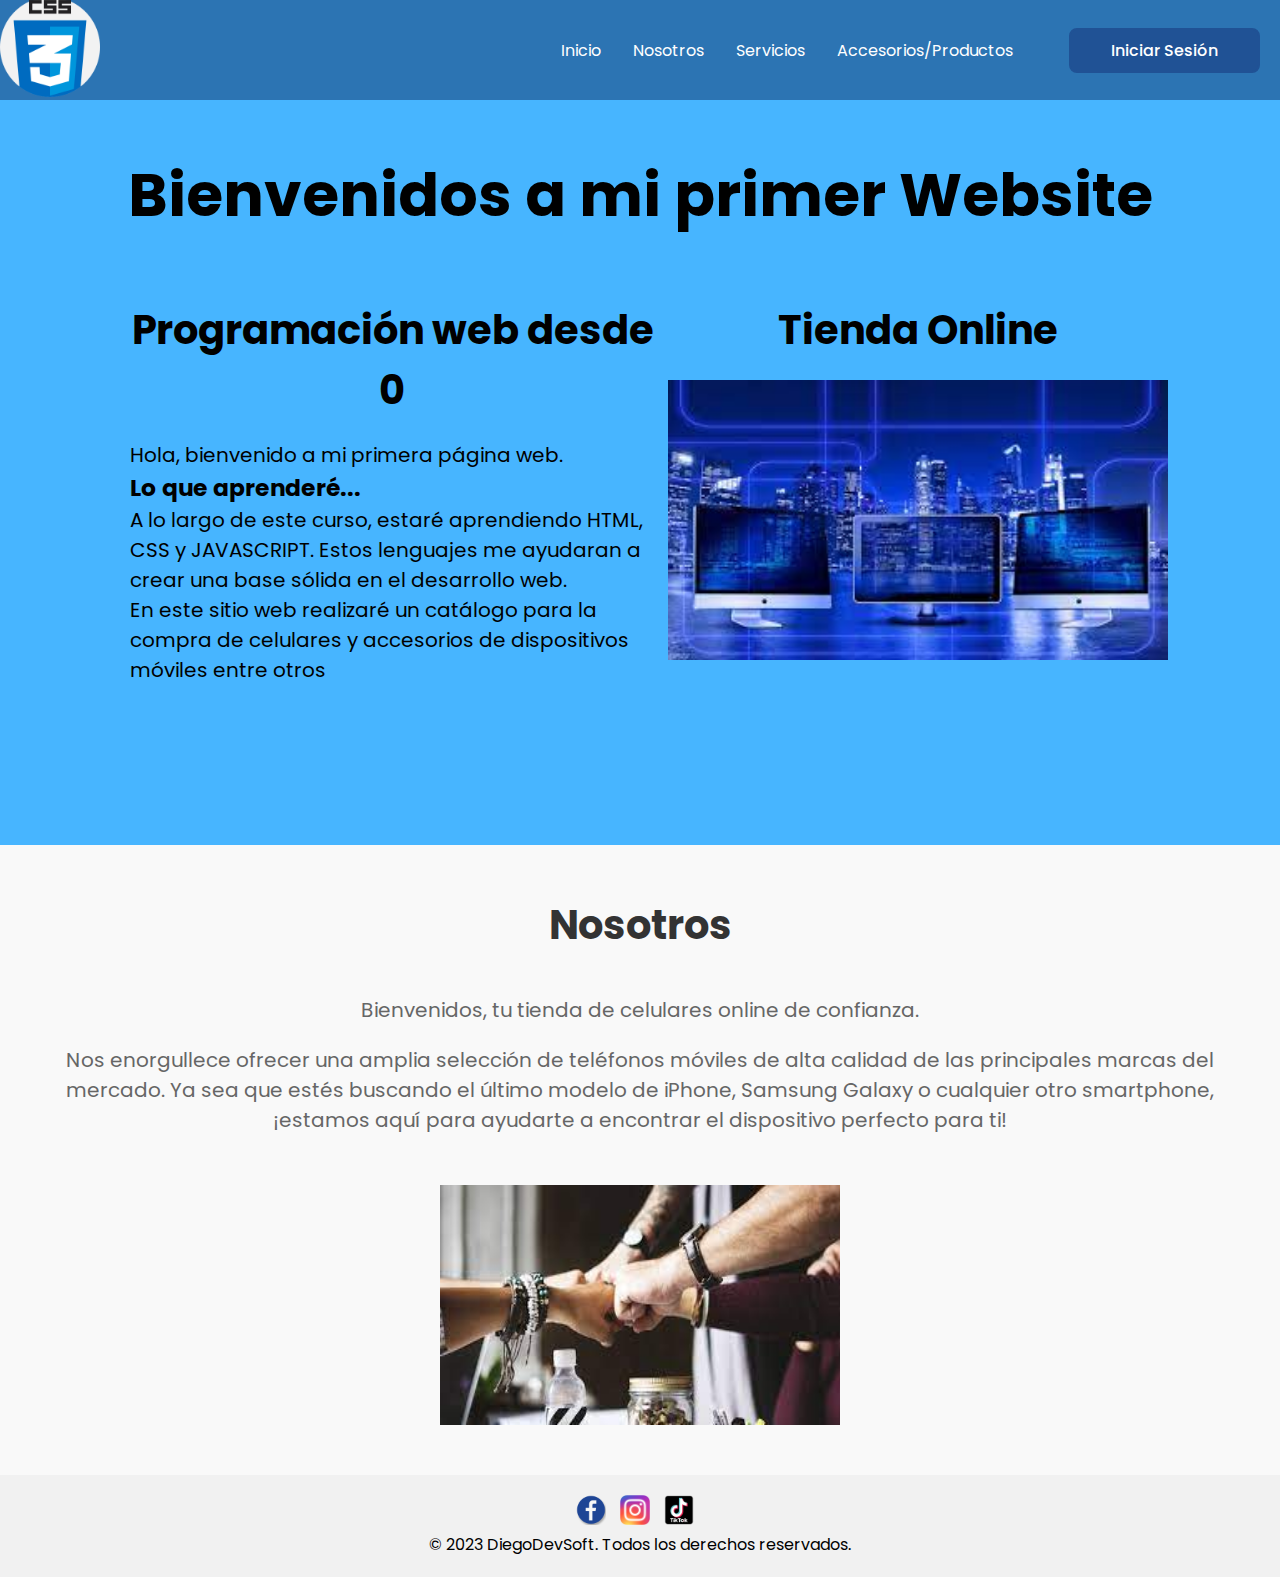
<file: index.html>
<!DOCTYPE html>
<html lang="es">
<head>
  <meta charset="UTF-8">
  <meta http-equiv="X-UA-Compatible" content="IE=edge">
  <meta name="viewport" content="width=device-width, initial-scale=1.0">
  <title>LandigPage - Inicio</title>
  <link rel="stylesheet" href="css/estilo_index.css">
</head>
<body>
    <!-- Sección para crear la barra de navegacion o el navbar -->
    <header>
        <div class="container_header">
            <div class="logo">
                <a href="#">
                    <img src="imagenes/csslogo.png" alt="">
                </a>
            </div>
            <div class="menu">
                <nav>
                    <ul>
                        <li><a href="index.html">Inicio</a></li>
                        <li><a href="#">Nosotros</a></li>
                        <li><a href="#">Servicios</a></li>
                        <li><a href="tabla.html">Accesorios/Productos</a></li>
                    </ul>
                </nav>
                <a href="login.html" class="btn_login">Iniciar Sesión</a>
            </div>
        </div>
    </header>

    <!-- Sección de Inicioo o Portada de la Página web -->
    <section>
        <div class="main-container">
            <h1>Bienvenidos a mi primer Website</h1>
            <div class="row">
                <div class="column">
                    <h2>Programación web desde 0</h2>
                    <p>
                        Hola, bienvenido a mi primera página web.
                    </p>
                    <h3>Lo que aprenderé...</h3>
                    <p>
                        A lo largo de este curso, estaré aprendiendo HTML, CSS y JAVASCRIPT. Estos lenguajes me ayudaran a crear una base sólida en el desarrollo web.
                    </p>
                    <p>
                        En este sitio web realizaré un catálogo para la compra de celulares y accesorios de dispositivos móviles entre otros
                    </p>
                </div>
                <div class="column">
                    <h2>Tienda Online</h2>
                    <div class="img-cover">
                        <img src="imagenes/pclogin.png" alt="">
                    </div>
                </div>
            </div>
        </div>
    </section>
    
    <!-- Sección Nosotros: Hablaremos resumidamente sobre la empresa -->
    <section>
        <div class="section-nosotros">
            <h2>Nosotros</h2>
            <p>Bienvenidos, tu tienda de celulares online de confianza.</p>
            <p>
                Nos enorgullece ofrecer una amplia selección de teléfonos móviles de alta calidad de las principales marcas del mercado. Ya sea que estés buscando el último modelo de iPhone, Samsung Galaxy o cualquier otro smartphone, ¡estamos aquí para ayudarte a encontrar el dispositivo perfecto para ti!
            </p>
            <div class="img-cover">
                <img src="imagenes/nosotros.jpg" alt="Nosotros">
            </div>
        </div>
    </section>
    
    <!-- Pie de página o footer -->
    <footer>
        <div class="social-icons">
            <a href="https://www.facebook.com/" target="_blank">
                <img src="imagenes/pngtree-facebook-social-media-icon-png-image_6315968.png" alt="facebook">
            </a>
            <a href="https://www.instagram.com/" target="_blank">
                <img src="imagenes/Instagram_logo_2016.svg.webp" alt="instagram">
            </a>
            <a href="https://www.tiktok.com/" target="_blank">
                <img src="imagenes/tiktok-5962992_1280.webp" alt="tik-tok">
            </a>
        </div>
        <p>&copy; 2023 DiegoDevSoft. Todos los derechos reservados.</p>
    </footer>

</body>
</html>
</file>
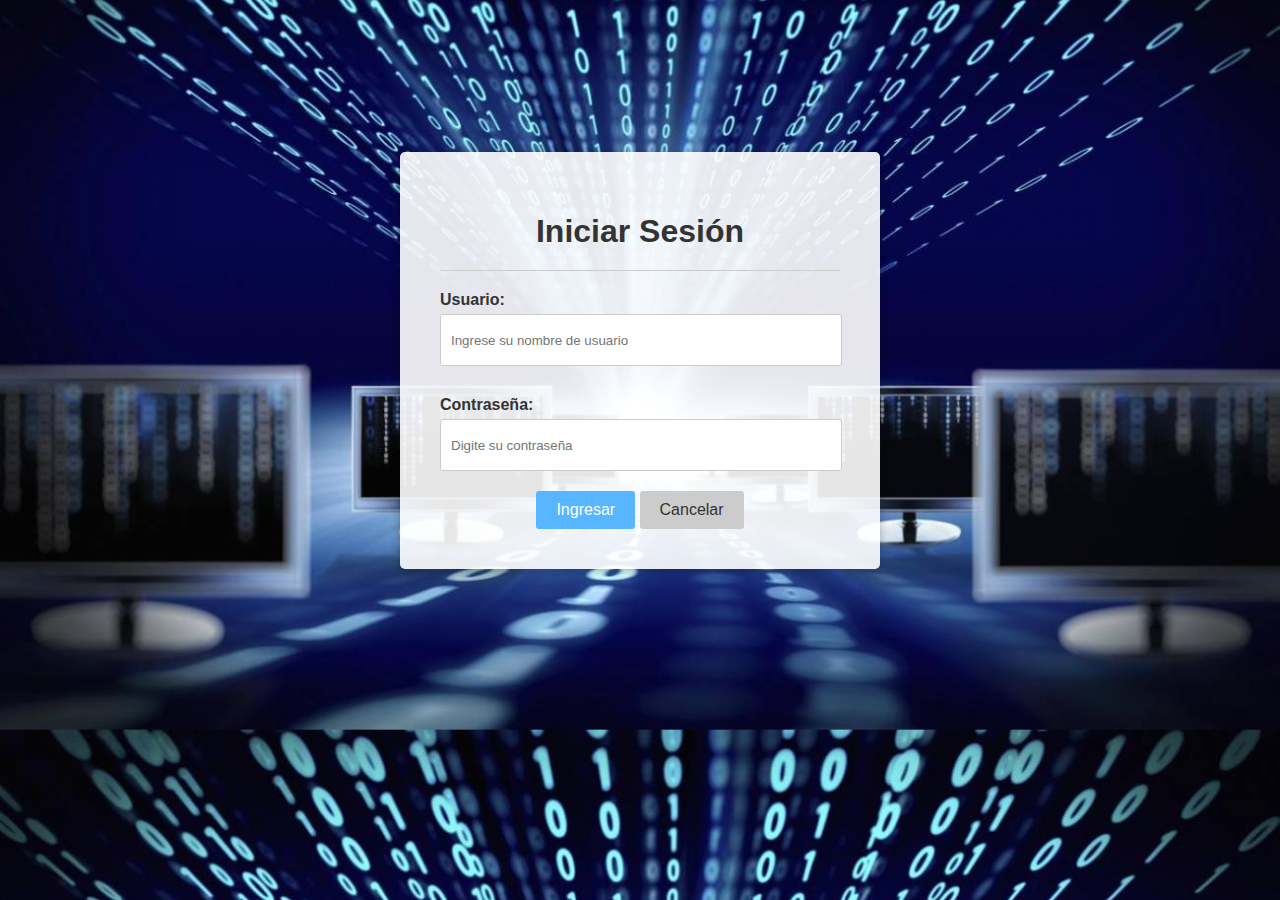
<file: login.html>
<!DOCTYPE html>
<html lang="en">
<head>
    <meta charset="UTF-8">
    <meta name="viewport" content="width=device-width, initial-scale=1.0">
    <title>Document</title>
    <link rel="stylesheet" href="css/estilo_login.css">
</head>
<body>
    <div class="contenedor_principal">
        <form action="" method="post">
            <h1>Iniciar Sesión</h1>
            <hr>
            <div class="contenedor_formulario">
                <label for="usuario">Usuario:</label>
                <input type="text" name="usuario" id="usuario" placeholder="Ingrese su nombre de usuario" required>
                <label for="contraseña" class="lbcontraseña">Contraseña:</label>
                <input type="password" name="contraseña" id="contraseña" placeholder="Digite su contraseña" required>
            </div>
            <div class="contenedor_botones">
                <button type="submit" class="btn_ingreso">Ingresar</button>
                <button type="reset" class="btn_cancelar">Cancelar</button>
            </div>  
        </form>
    </div>
</body>
</html>
</file>
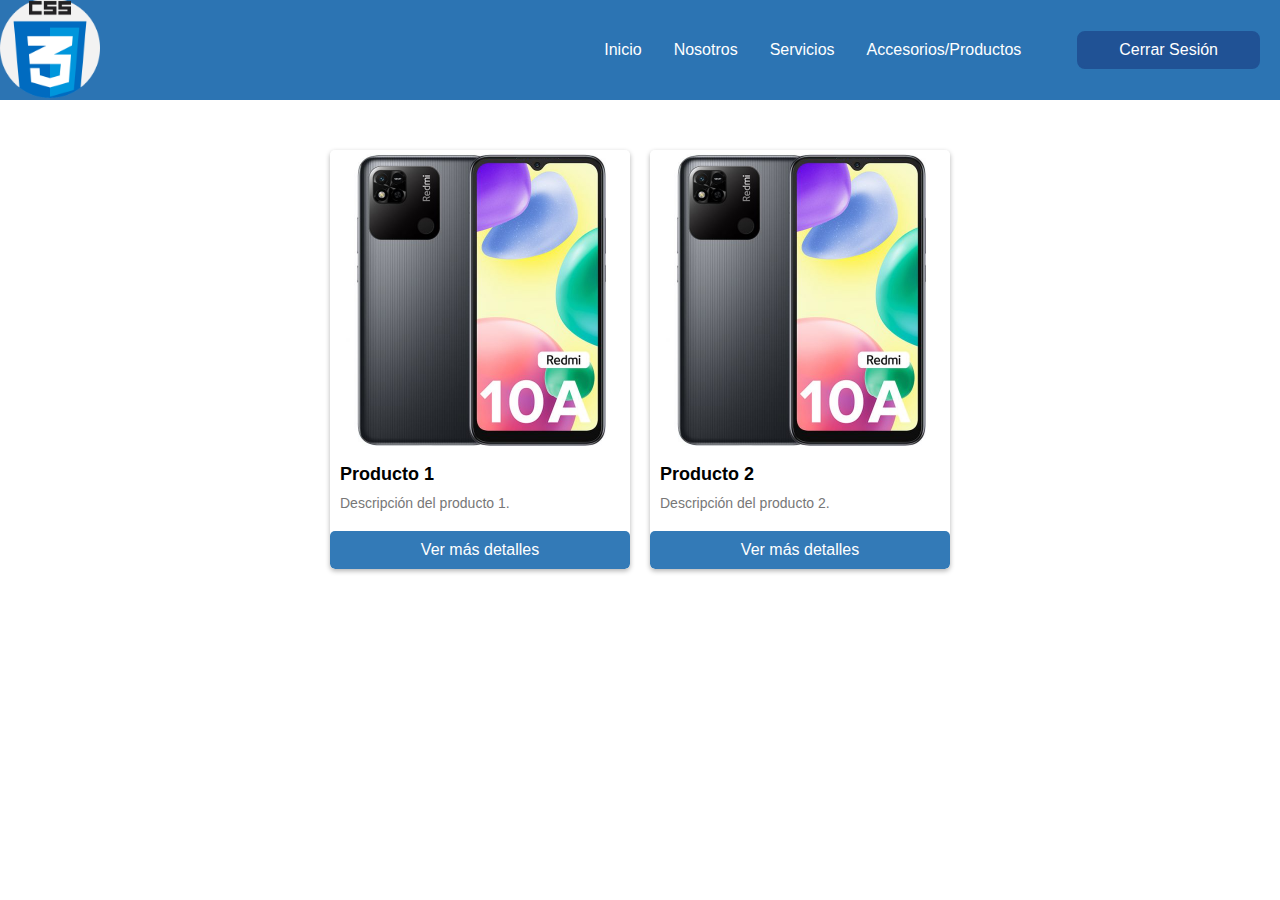
<file: tabla.html>
<!DOCTYPE html>
<html lang="en">
<head>
    <meta charset="UTF-8">
    <meta name="viewport" content="width=device-width, initial-scale=1.0">
    <title>Document</title>
    <link rel="stylesheet" href="css/estilo_tabla.css">
</head>
<body>
    <header>
        <div class="container_header">
            <div class="logo">
                <a href="#">
                    <img src="imagenes/csslogo.png" alt="">
                </a>
            </div>
            <div class="menu">
                <nav>
                    <ul>
                        <li><a href="index.html">Inicio</a></li>
                        <li><a href="#">Nosotros</a></li>
                        <li><a href="#">Servicios</a></li>
                        <li><a href="tabla.html">Accesorios/Productos</a></li>
                    </ul>
                </nav>
                <a href="login.html" class="btn_login">Cerrar Sesión</a>
            </div>
        </div>
    </header>

    <div class="catalog">
        <div class="card">
            <div class="card-image">
                <img src="imagenes/6ba8cb16-935e-4d85-8e27-da8fd3c5bcca.jpg" alt="Producto 1">
            </div>
            <div class="card-content">
                <h3>Producto 1</h3>
                <p>Descripción del producto 1.</p>
            </div>
            <a href="#" class="btn">Ver más detalles</a>
        </div>
        
        <div class="card">
            <div class="card-image">
                <img src="imagenes/6ba8cb16-935e-4d85-8e27-da8fd3c5bcca.jpg" alt="Producto 2">
            </div>
            <div class="card-content">
                <h3>Producto 2</h3>
                <p>Descripción del producto 2.</p>
            </div>
            <a href="#" class="btn">Ver más detalles</a>
        </div>
  <!-- Agrega más cartas aquí -->
    </div>
</body>
</html>
</file>
<file: css/estilo_index.css>
/* Estilos generales de la página web o landing page */
@import url('https://fonts.googleapis.com/css2?family=Poppins:ital,wght@0,100;0,200;0,300;1,100;1,200;1,300&display=swap');

* {
    margin: 0;
    padding: 0;
    box-sizing: border-box;
    text-decoration: none;
    font-family: 'Poppins', sans-serif;
} 

/* Estilo del header */

header {
    width: 100%;
    height: 100px;
    position: fixed;
    z-index: 100;
    background-color: #2C74B3;
}

.container_header {
    height: 100%;
    display: flex;
    justify-content: space-between;
    align-items: center;
}

.logo {
    display: flex;
    align-items: center;
    position: relative;
    z-index: 1;
}

.logo img {
    width: 100px;
    height: 100px;
}

.menu {
    display: flex;
    align-items: center;
}

.menu nav {
    margin: 0px 20px;
}

.menu nav ul {
    display: flex;
}

.menu nav ul li {
    list-style: none;
    margin: 20px 16px;
}

.menu nav ul li a {
    color: black;
    font-size: 16px;
    position: relative;
    color: white;
}

.menu nav ul li a:hover {
    color: black;
}

.btn_login {
    display: block;
    padding: 8px 40px;
    border: 2px solid #205295;
    border-radius: 8px;
    font-weight: 500;
    margin: 0px 20px;
    background-color: #205295;
    color: white;
}

.btn_login:hover {
    color: white;
    background: #47B5FF;
}

.menu .redes_sociales {
    margin: 0px 10px;
}

.menu .redes_sociales a {
    margin: 0px 4px;
}

.menu .redes_sociales a img {
    width: 32px;
    height: 30px;
}

/* Diseño de la portada o inicio */

.main-container {
    max-width: 100%;
    margin: auto;
    background: #47B5FF;
    padding: 100px;
}

.main-container h1 {
    font-size: 60px;
    text-align: center;
    margin-top: 50px;
    margin-bottom: 60px;
}

.row {
    display: flex;
    flex-wrap: wrap;
    margin-bottom: 60px;
    padding-left: 30px;
}

.column {
    flex: 1;
    font-size: 20px;
}

.column h2 {
    font-size: 40px;
    text-align: center;
    margin-bottom: 20px;
}

.img-cover {
    display: flex;
    justify-content: center;
}

.img-cover img {
    height: 280px;
}

/* Estilo de la seccion nosotros*/

.section-nosotros {
    display: flex;
    flex-direction: column;
    background-color: #f9f9f9;
    padding: 50px 60px 50px 60px;
    text-align: center;
    font-size: 20px;
}

.section-nosotros h2 {
    color: #333;
    font-size: 40px;
    margin-bottom: 40px;
}

.section-nosotros p {
    margin-bottom: 20px;
    color: #666;
}

.section-nosotros .img-cover {
    display: flex;
    justify-content: center;
    margin-top: 30px;
}

.section-nosotros .img-cover img {
    width: 400px;
    height: 240px;
}


/* Estilos del footer */
footer {
    background-color: #f1f1f1;
    padding: 20px;
    text-align: center;
}

.social-icons a {
    display: inline-block;
    margin-right: 10px;
}

.social-icons img {
    width: 30px;
    height: 30px;
}
</file>
<file: css/estilo_login.css>
body {
    background: url(../imagenes/fondo.jpg);
    background-size: cover;
    background-position: center;
    font-family: Arial, sans-serif;
}

.contenedor_principal {
    max-width: 400px;
    margin: auto;
    margin-top: 12%;
    padding: 40px;
    background-color: rgba(255, 255, 255, 0.9);
    border-radius: 5px;
    box-shadow: 0 2px 10px rgba(0, 0, 0, 0.3);
}

h1 {
    text-align: center;
    font-size: 32px;
    margin-bottom: 20px;
    color: #333;
}

hr {
    border: none;
    border-top: 1px solid #ccc;
    margin: 20px 0;
}

.contenedor_formulario {
    margin-bottom: 20px;
}

label {
    display: block;
    font-weight: bold;
    margin-bottom: 5px;
    color: #333;
}

.lbcontraseña {
    margin-top: 30px;
}

input[type="text"],
input[type="password"] {
    width: 95%;
    height: 30px;
    padding: 10px;
    border: 1px solid #ccc;
    border-radius: 3px;
    transition: border-color 0.3s ease;
}

input[type="text"]:focus,
input[type="password"]:focus {
    border-color: #57b6ff;
}

.contenedor_botones {
    text-align: center;
}

.btn_ingreso,
.btn_cancelar {
    padding: 10px 20px;
    font-size: 16px;
    border-radius: 3px;
    cursor: pointer;
}

.btn_ingreso {
    background-color: #57b6ff;
    color: #fff;
    border: none;
    transition: background-color 0.3s ease;
}

.btn_ingreso:hover {
    background-color: #1e87d8;
}

.btn_cancelar {
    background-color: #ccc;
    color: #333;
    border: none;
    transition: background-color 0.3s ease;
}

.btn_cancelar:hover {
    background-color: #bfbfbf;
}

.mensajeError {
    color: #e74c3c;
    text-align: center;
    margin-top: 10px;
}
</file>
<file: css/estilo_tabla.css>
/* @import url('https://fonts.googleapis.com/css2?family=Poppins:ital,wght@0,100;0,200;0,300;1,100;1,200;1,300&display=swap');

body{
    background: linear-gradient(to right, #47B5FF, #256D85);
    background-size: cover;
}

.contenedor_tabla {
    display: flex;
    flex-direction: column;
    justify-content: center;
    align-items: center;
}

.titulo {
    font-family: 'Poppins', sans-serif;
    font-size: 50px;
    background-color: royalblue;
    opacity: 0.8;
    color: yellow;
}

.btnregresar {
    background: #343434;
    color: white;
    text-decoration: none;
    width: 72px;
    height: 20px;
    padding: 10px;
    border-radius: 4px;
    margin-bottom: 30px;
    cursor: pointer;
    font-family: 'Poppins', sans-serif;
    text-align: center;
}

table {
    background-color: white;
    border-collapse: collapse;
    width: 70%;
    font-family: 'Poppins', sans-serif;
}

th {
    padding: 20px;
    color: white;
}

td {
    padding: 20px;
    color: black;
    text-align: center;
}

thead {
    background-color: #246355;
    border-bottom: solid 4px #0F362D;
}

.btnEditar {
    background: #EEF063;
    color: black;
    text-decoration: none;
    padding: 10px;
    border-radius: 4px;
    margin-bottom: 30px;
    cursor: pointer;
    font-family: 'Poppins', sans-serif;
}

.btnEliminar {
    background: #F43A3A;
    color: black;
    text-decoration: none;
    padding: 10px;
    border-radius: 4px;
    margin-bottom: 30px;
    cursor: pointer;
    font-family: 'Poppins', sans-serif;
}

tr:nth-child(even) {
    background-color: #ddd;
}

tr:hover td {
    background-color: #369681;
    color: white;
} */

* {
    margin: 0;
    padding: 0;
    box-sizing: border-box;
    text-decoration: none;
    font-family: 'Poppins', sans-serif;
} 

header {
    width: 100%;
    height: 100px;
    /* position: fixed;  */
    z-index: 100;
    background: #2C74B3;
}

.container_header {
    height: 100%;
    display: flex;
    justify-content: space-between;
    align-items: center;
}

.logo {
    display: flex;
    align-items: center;
    position: relative;
    z-index: 1;
}

.logo img {
    width: 100px;
    height: 100px;
}

.menu {
    display: flex;
    align-items: center;
}

.menu nav {
    margin: 0px 20px;
}

.menu nav ul {
    display: flex;
}

.menu nav ul li {
    list-style: none;
    margin: 20px 16px;
}

.menu nav ul li a {
    color: black;
    font-size: 16px;
    position: relative;
    color: white;
}

.menu nav ul li a:hover {
    color: black;
}

.btn_login {
    display: block;
    padding: 8px 40px;
    border: 2px solid #205295;
    border-radius: 8px;
    font-weight: 500;
    margin: 0px 20px;
    background-color: #205295;
    color: white;
}

.btn_login:hover {
    color: white;
    background: #47B5FF;
}

/* Diseño cartas para catalogo */

.catalog {
    display: flex;
    justify-content: center;
    align-items: center;
    flex-wrap: wrap;
    margin-top: 40px;
}
  
.card {
    width: 300px;
    background-color: #fff;
    border-radius: 5px;
    box-shadow: 0 2px 5px rgba(0, 0, 0, 0.3);
    margin: 10px;
    overflow: hidden;
    position: relative;
    transition: transform 0.3s ease-in-out;
}
  
.card:hover {
    transform: translateY(-5px);
}
  
.card-image img {
    width: 100%;
    height: auto;
}
  
.card-content {
    padding: 10px;
}
  
.card-content h3 {
    font-size: 18px;
    margin-bottom: 10px;
}
  
.card-content p {
    font-size: 14px;
    color: #777;
    margin-bottom: 10px;
}
  
.btn {
    display: block;
    background-color: #337ab7;
    color: #fff;
    text-decoration: none;
    text-align: center;
    padding: 10px;
    border-radius: 5px;
    transition: background-color 0.3s ease-in-out;
}
  
.btn:hover {
    background-color: #23527c;
}
</file>
